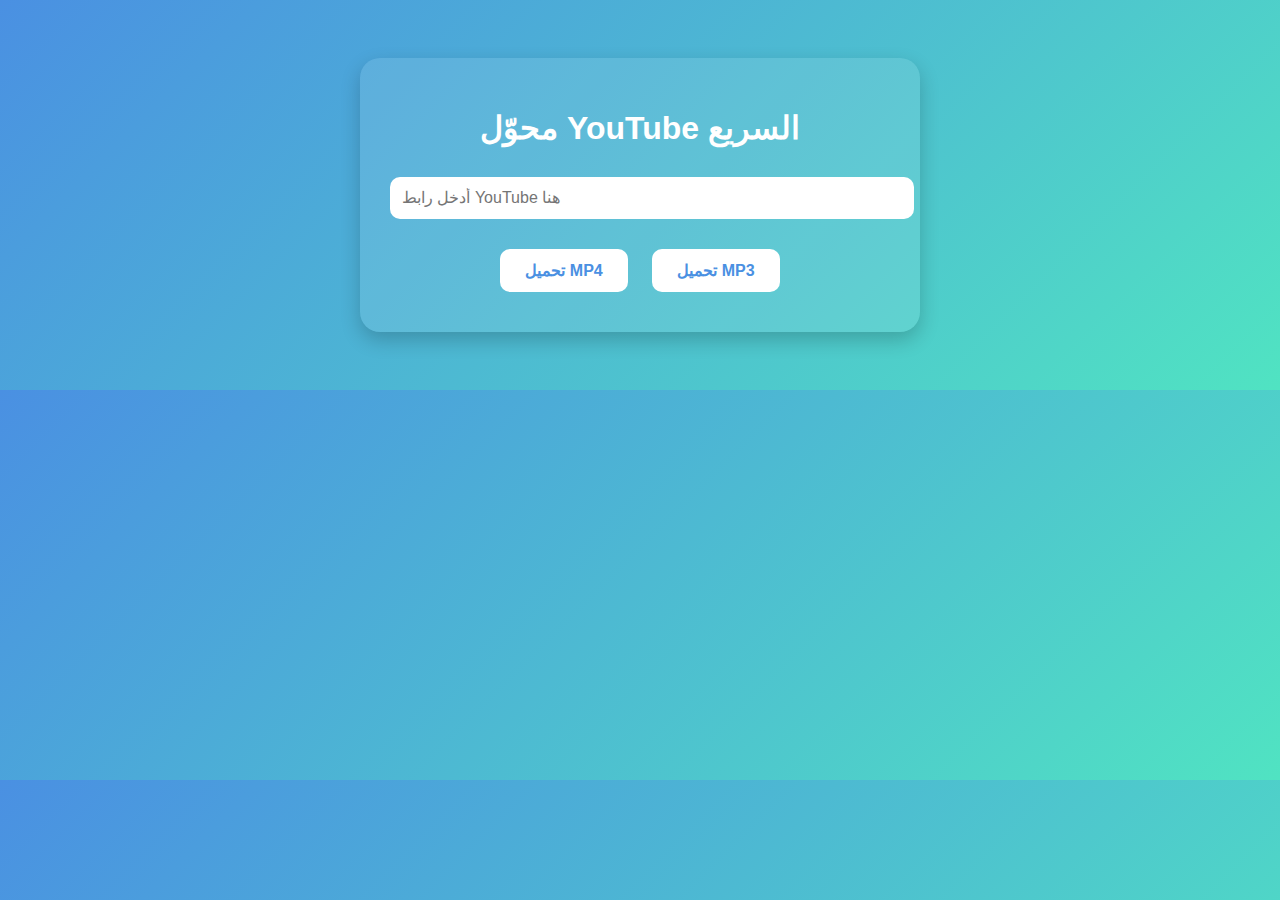
<file: index.html>
<!DOCTYPE html>
<html lang="ar">
<head>
  <meta charset="UTF-8">
  <meta name="viewport" content="width=device-width, initial-scale=1">
  <title>محمل YouTube سريع</title>
  <style>
    body {
      font-family: 'Segoe UI', sans-serif;
      background: linear-gradient(135deg, #4a90e2, #50e3c2);
      color: white;
      text-align: center;
      padding: 50px 20px;
    }

    .container {
      background: rgba(255, 255, 255, 0.1);
      padding: 30px;
      border-radius: 20px;
      max-width: 500px;
      margin: auto;
      box-shadow: 0 8px 20px rgba(0,0,0,0.2);
    }

    input {
      width: 100%;
      padding: 12px;
      font-size: 16px;
      border: none;
      border-radius: 10px;
      margin-bottom: 20px;
    }

    button {
      padding: 12px 25px;
      margin: 10px;
      font-size: 16px;
      border: none;
      border-radius: 10px;
      background: white;
      color: #4a90e2;
      font-weight: bold;
      cursor: pointer;
      transition: 0.3s ease;
    }

    button:hover {
      background: #e3f2fd;
    }

    h1 {
      margin-bottom: 30px;
    }
  </style>
</head>
<body>
  <div class="container">
    <h1>محوّل YouTube السريع</h1>
    <input type="text" id="url" placeholder="أدخل رابط YouTube هنا">
    <br>
    <button onclick="download('mp4')">تحميل MP4</button>
    <button onclick="download('mp3')">تحميل MP3</button>
  </div>

  <script>
    function download(format) {
      const url = document.getElementById('url').value.trim();
      if (!url || (!url.includes('youtube.com') && !url.includes('youtu.be'))) {
        alert('أدخل رابط YouTube صحيح.');
        return;
      }

      let site = '';

      if (format === 'mp3') {
        site = `https://ytmate.lc/youtube-to-mp3/${encodeURIComponent(url)}`;
      } else {
        site = `https://ssyoutube.com/watch?v=${getVideoId(url)}`;
      }

      window.open(site, '_blank');
    }

    function getVideoId(url) {
      const match = url.match(/(?:v=|\/)([0-9A-Za-z_-]{11})/);
      return match ? match[1] : '';
    }
  </script>
</body>
</html>
</file>
